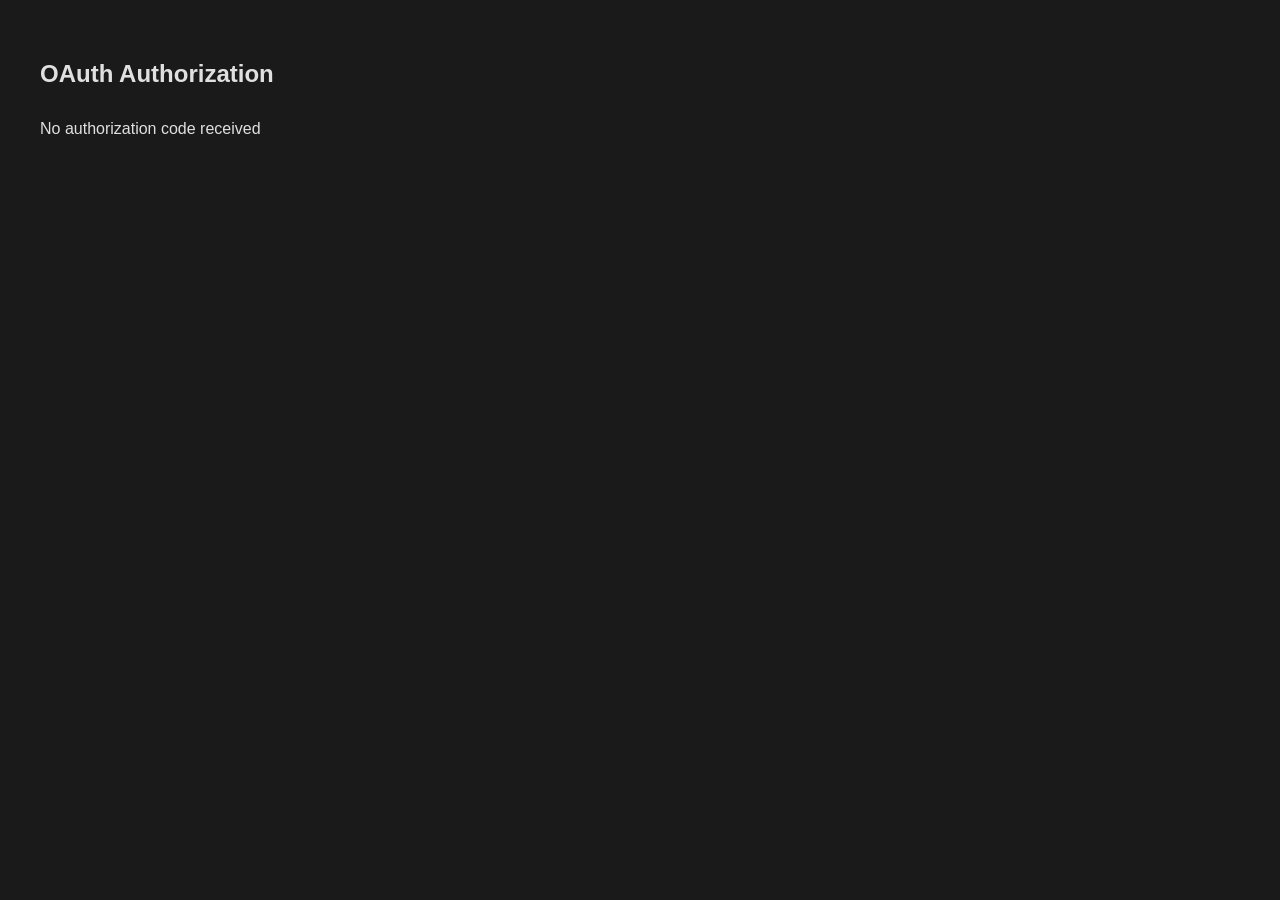
<file: crates/openproxy-server/web/src/static/callback.html>
<!DOCTYPE html>
<html>
<head>
  <title>OAuth Callback</title>
  <style>
    body { font-family: sans-serif; padding: 2rem; background: #1a1a1a; color: #e0e0e0; }
    .status { margin-top: 2rem; }
  </style>
</head>
<body>
  <h2>OAuth Authorization</h2>
  <div class="status" id="status">Processing authorization...</div>
  <script>
    (async function() {
      const status = document.getElementById('status');
      try {
        const params = new URLSearchParams(window.location.search);
        const hashParams = new URLSearchParams(window.location.hash.replace(/^#/, ''));
        // Only the standard OAuth `code` parameter is honoured. Aliases such
        // as `apiKey`/`token`/`key` are not part of any flow that redirects
        // here and would only widen the reflection surface of this page.
        const code = params.get('code') || hashParams.get('code');
        const error = params.get('error') || hashParams.get('error');

        if (error) {
          status.textContent = 'Authorization failed: ' + error;
          return;
        }

        if (!code) {
          status.textContent = 'No authorization code received';
          return;
        }

        // Send the code to the parent window
        if (window.opener) {
          window.opener.postMessage({ type: 'oauth_code', code: code }, window.location.origin);
          status.textContent = 'Authorization successful! You can close this window.';
          setTimeout(() => window.close(), 2000);
        } else {
          status.textContent = 'Authorization code: ' + code;
        }
      } catch (err) {
        status.textContent = 'Error: ' + err.message;
      }
    })();
  </script>
</body>
</html>
</file>
